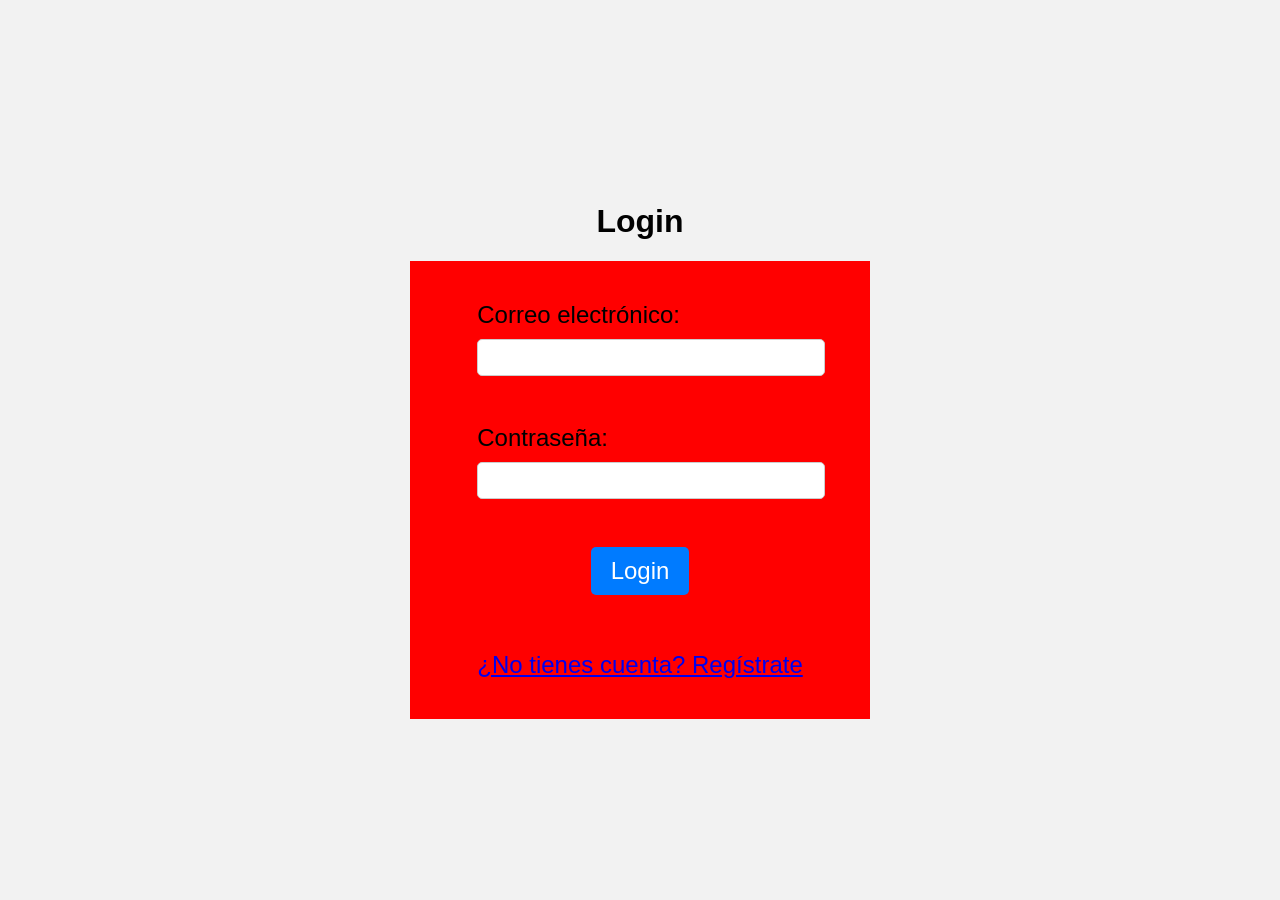
<file: HTML/login.html>
<!DOCTYPE html>
<html lang="en">
<head>
    <meta charset="UTF-8">
    <meta name="viewport" content="width=device-width, initial-scale=1.0">
    <title>Login</title>
    <link rel="stylesheet" href="../STYLE/login.css">
</head>
<body>
    <h1>Login</h1>
    <div id="login-container">
        <form>
            <label>Correo electrónico: </label>
            <input type="text" id="username" name="username" required>
            <br><br>
            <label>Contraseña: </label>
            <input type="password" id="password" name="password" required>
            <br><br>
            <button type="submit">Login</button>
            <br><br>
            <a href="./registro.html">¿No tienes cuenta? Regístrate</a>
        </form>
    </div>
</body>
</html>
</file>
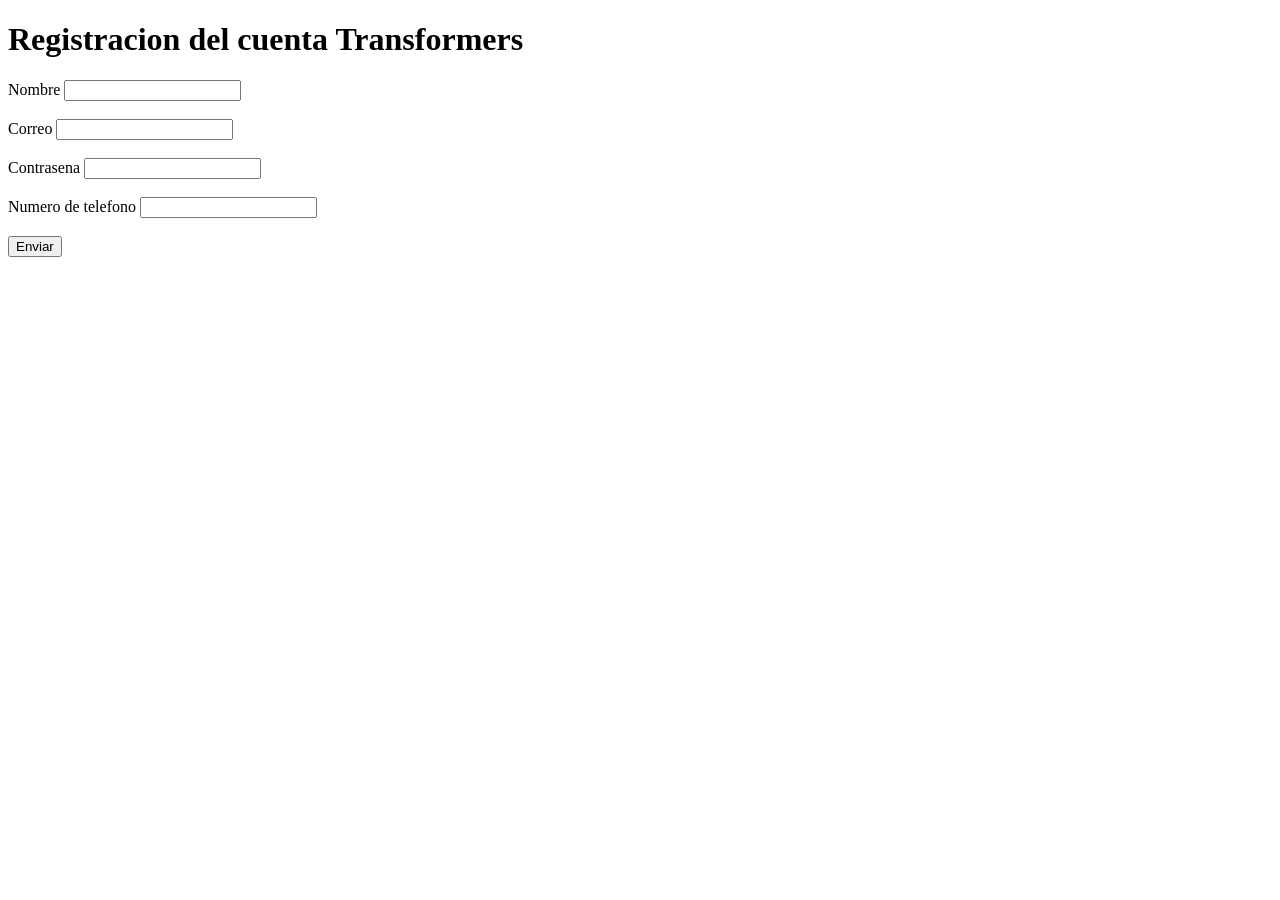
<file: HTML/registro.html>
<!DOCTYPE html>
<html lang="es">
    <head>
        <meta charset="UTF-8"/>
        <meta name="viewport" content="width=device-width, initial-scale=1.0" />
        <title>Registro</title>
    </head>
    <body>
        <header>
            <h1>Registracion del cuenta Transformers</h1>
        </header>
        <form action="/idcard/HTML/login.html">
            <label for="nombre">Nombre</label>
            <input type="text" id="registronombre" name="nombre" required><br><br>
            <label for="correo">Correo</label>
            <input type="text" id="registrocorreo" name="correo" required><br><br>
            <label for="contrasena">Contrasena</label>
            <input type="text" id="registrocontrasena" name="contrasena" required><br><br>
            <label for="telefono">Numero de telefono</label>
            <input type="text" id="registrotelefono" name="telefono" required><br><br>
            <button type="submit">Enviar</button>
        </form>
    </body>
</html>
</file>
<file: STYLE/login.css>
*{
    font-family:Arial, Helvetica, sans-serif;
}

body {
    background-color: #f2f2f2;
    margin: 0;
    padding: 0;
    display: flex;
    flex-direction: column;
    justify-content: center;
    align-items: center;
    height: 100vh;
}

h1{
    text-align: center;    
}

#login-container {
    padding: 20px;
    display: flex;
    justify-content: center;
    align-items: center;
    width: 420px;
    background-color: red;
}

form {
    font-size: 1.5rem;
    max-width: 400px;
    margin: 0 auto;
    padding: 20px;
}

label {
    display: block;
    margin-bottom: 10px;
}

#username, #password {
    width: 100%;
    padding: 10px;
    margin-bottom: 20px;
    border: 1px solid #ccc;
    border-radius: 5px;
}

button {
    font-size: 1.5rem;
    background-color: #007bff;
    color: white;
    padding: 10px 20px;
    border: none;
    border-radius: 5px;
    cursor: pointer;
    display: block;
    margin: 0 auto;
}

button:hover {
    background-color: #0056b3;
}
</file>
